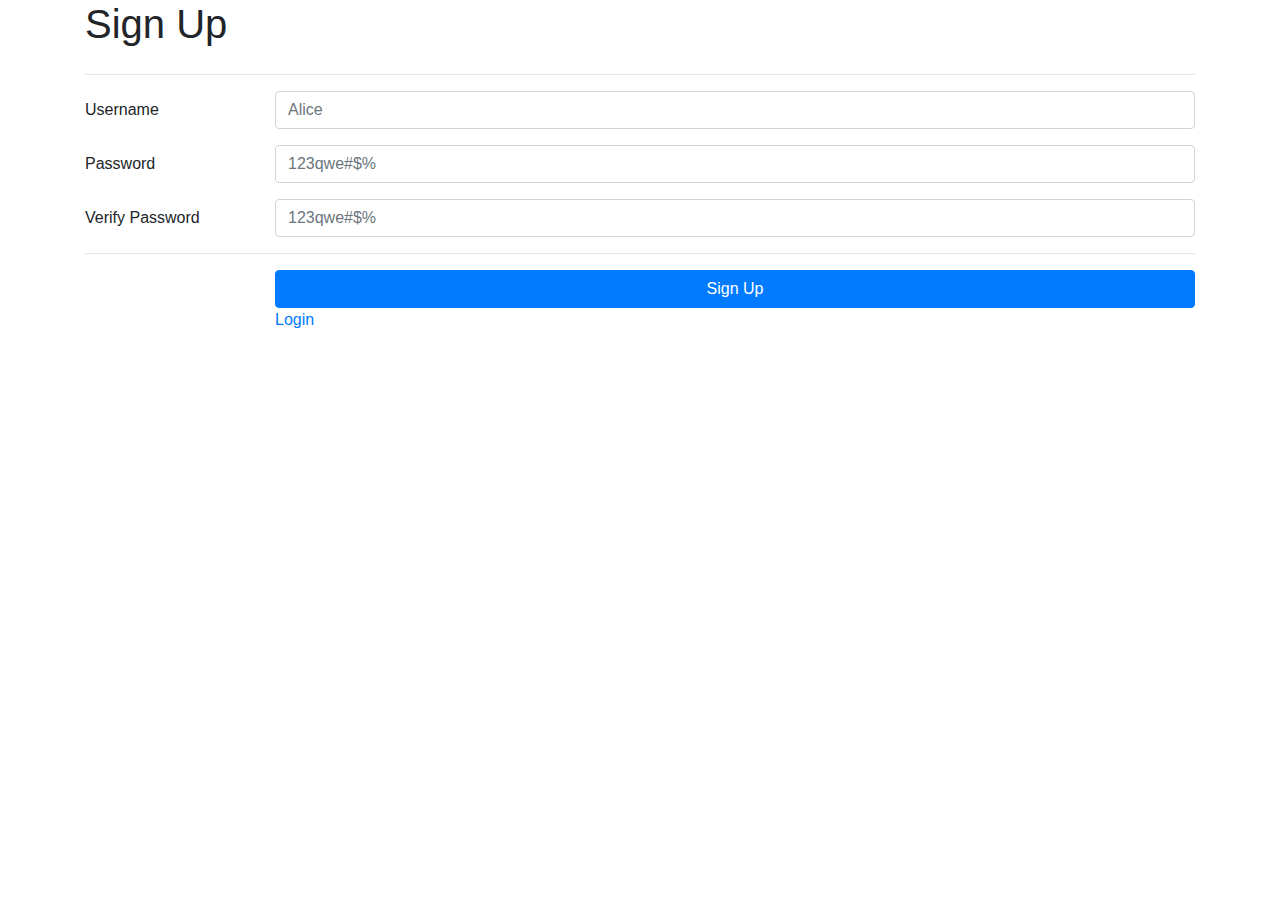
<file: src/main/webapp/jquery/register/register.template.client.html>
<!DOCTYPE html>
<html>
<head>
    <meta charset="UTF-8">

    <link href="https://stackpath.bootstrapcdn.com/bootstrap/4.1.1/css/bootstrap.min.css" rel="stylesheet">
    <title>Insert title here</title>

    <script
            src="https://code.jquery.com/jquery-3.3.1.min.js"
            integrity="sha256-FgpCb/KJQlLNfOu91ta32o/NMZxltwRo8QtmkMRdAu8="
            crossorigin="anonymous"></script>

    <script
        src="../services/user.service.client.js?version=1"
    ></script>
    <script
        src="../models/user.model.client.js"
    ></script>
    <script
            src="register.controller.client.js?version=1"
    ></script>
    <link rel="stylesheet" href="register.style.client.css">
    <link rel="stylesheet"
          href="https://use.fontawesome.com/releases/v5.0.13/css/all.css"
          integrity="sha384-DNOHZ68U8hZfKXOrtjWvjxusGo9WQnrNx2sqG0tfsghAvtVlRW3tvkXWZh58N9jp"
          crossorigin="anonymous">


</head>

<body>

<div class="container">
    <h1>Sign Up</h1>
    <hr>
    <form>
        <div class="form-group row">
            <label for="usernameFld" class="col-sm-2 col-form-label">Username</label>
            <div class="col-sm-10">
                <input type="text" class="form-control" id="usernameFld" placeholder="Alice">
            </div>
        </div>
        <div class="form-group row">
            <label for="passwordFld" class="col-sm-2 col-form-label">Password</label>
            <div class="col-sm-10">
                <input type="password" class="form-control" id="passwordFld" placeholder="123qwe#$%">
            </div>
        </div>
        <div class="form-group row">
            <label for="verifyPasswordFld" class="col-sm-2 col-form-label">Verify Password</label>
            <div class="col-sm-10">
                <input type="password" class="form-control" id="verifyPasswordFld" placeholder="123qwe#$%">
            </div>
        </div>
        <hr>
        <div class="form-group row">
            <label class="col-sm-2 col-form-label"></label>
            <div class="col-sm-10">
                <button type="button" id="registerBtn" class="btn btn-primary btn-block">Sign Up</button>
                <a href="../login/login.template.client.html">Login</a>
            </div>
        </div>
    </form>

</div>



</body>
</file>
<file: src/main/webapp/jquery/register/register.style.client.css>
h1{
    padding-bottom: 10px;
}
</file>
